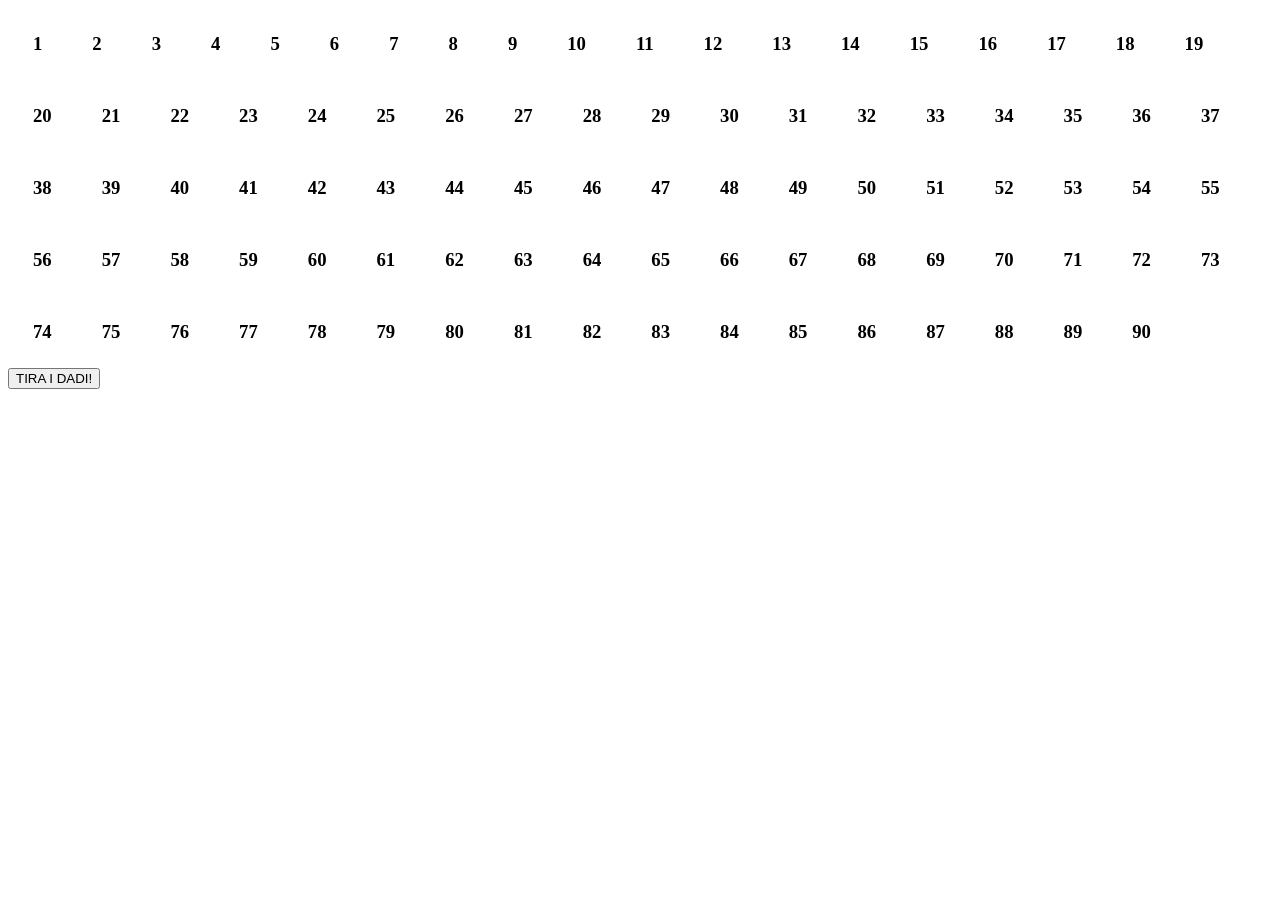
<file: INDEX.HTML>
<!DOCTYPE html>
<html lang="en">
  <head>
    <meta charset="UTF-8" />
    <meta name="viewport" content="width=device-width, initial-scale=1.0" />
    <title>TOMBOLAA</title>
    <link rel="stylesheet" href="stylesheet.css" />
  </head>
  <body>
    <section id="board"></section>
    <button onclick="Lancio()">TIRA I DADI!</button>
    <script src="js.js"></script>
  </body>
</html>
</file>
<file: stylesheet.css>
#board .div {
  display: inline-block;
  padding: 20px;
  margin: 5px;
}
h3 {
  display: inline-block;
  margin: 0;
}

.crossed {
  background-color: red;
}
</file>
